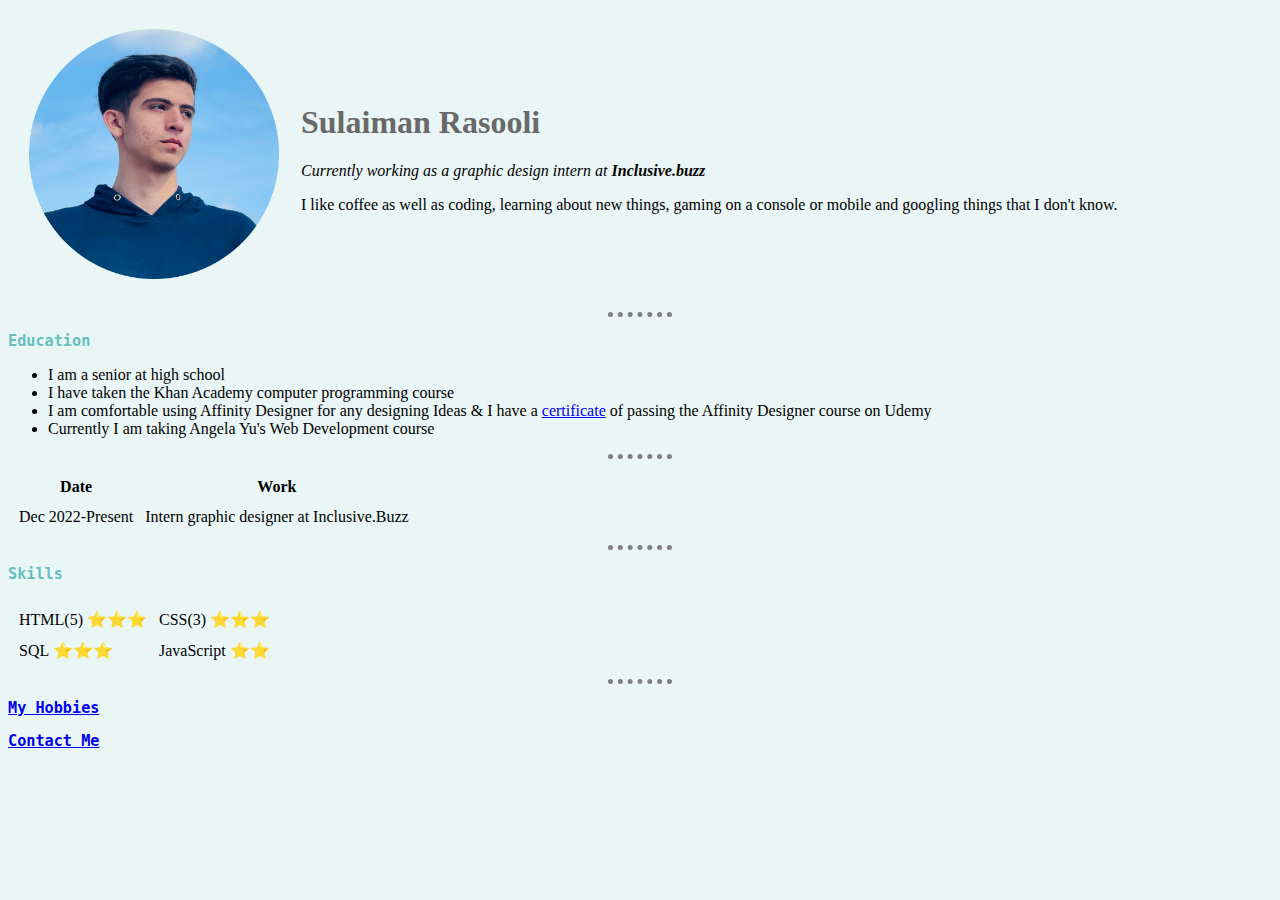
<file: index.html>
<!DOCTYPE html>
<html>
<head>
    <meta charset="UTF-8">
    <title>🥴 Sulaiman's Personal Site</title>
    <link rel="stylesheet" href="css/styles.css">
</head>
<body>
  <table cellspacing="20">
    <tr>
      <td><img src="My Image-modified.png" width="250px" alt="This is a picture of this website's owner's name"></td>
      <td><h1>Sulaiman Rasooli</h1>
        <p><em>Currently working as a graphic design intern at <strong>Inclusive.buzz</strong></em></p>
        <p>I like coffee as well as coding, learning about new things, gaming on a console or mobile and googling things that I don't know.</p></td>
    </tr>
  </table>
         <hr>
         <h3>Education</h3>
         <ul>
            <li>I am a senior at high school</li>
            <li>I have taken the Khan Academy computer programming course</li>
            <li>I am comfortable using Affinity Designer for any designing Ideas & 
                I have a <a href="https://www.udemy.com/certificate/UC-8b96e893-a019-46e0-9bd3-ba1463126667/">certificate</a> of passing the Affinity Designer course on Udemy</li>
            <li>Currently I am taking Angela Yu's Web Development course</li>    
         </ul>
         <hr>
         <table cellspacing="10">
          <thead>
            <tr>
              <th>Date</th>
              <th>Work</th>
            </tr>
          </thead>
          <tbody>
            <tr>
              <td>Dec 2022-Present</td>
              <td>Intern graphic designer at Inclusive.Buzz</td>
            </tr>
          </tbody>
         </table>
         <hr>
         <h3>Skills</h3>
         <table cellspacing="10">
          <tr>
            <td>HTML(5) ⭐⭐⭐ </td>  
            <td>CSS(3) ⭐⭐⭐</td>
          </tr>
          <tr>  
            <td>SQL ⭐⭐⭐</td>
            <td>JavaScript ⭐⭐</td>
          </tr>
         </table>
         <hr>
         <h3><a href="hobbies.html">My Hobbies</a></h3>
         <h3><a href="contact.html">Contact Me</a></h3>
         

</body>
</html>
</file>
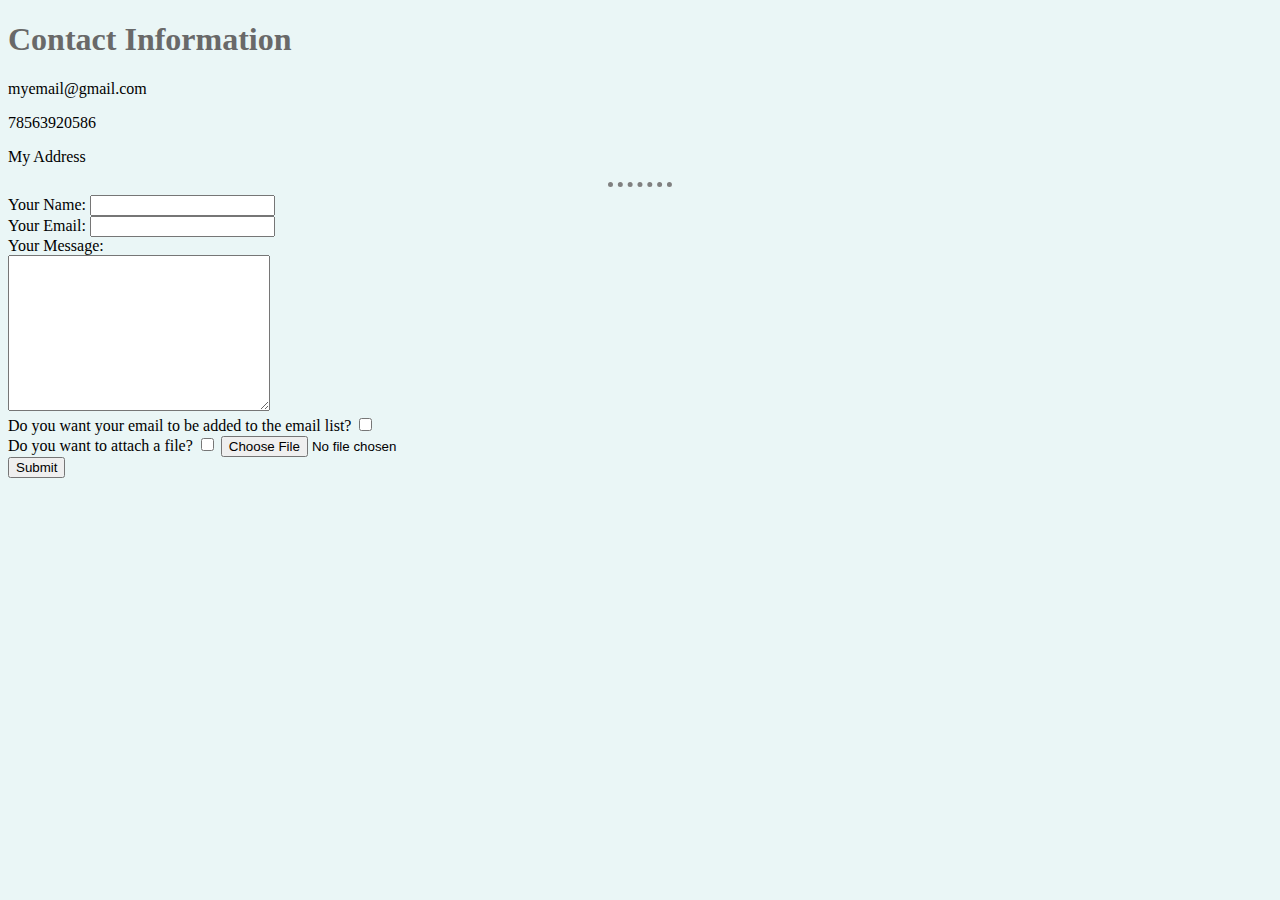
<file: contact.html>
<!DOCTYPE html>
<html lang="en">
<head>
    <meta charset="UTF-8">
    <title>🥴 My Contact Information</title>
    <link rel="stylesheet" href="css/styles.css">
</head>
<body>
    <h1>Contact Information</h1>
        <p>myemail@gmail.com</p>
        <p>78563920586</p>
        <p>My Address</p>
        <hr>
        <form action="mailto:sulai.rasooli09@gmail.com" method="post" enctype="text/plain">
            <label for="yourName"> Your Name:</label>
            <input type="text"><br>
            <label for="yourEmail"> Your Email:</label>
            <input type="text"><br>
            <label for="yourMessage">Your Message:</label><br>
            <textarea name="name" cols="30" rows="10"></textarea><br>
            <label for="">Do you want your email to be added to the email list?</label>
            <input type="checkbox"><br>
            <label for="">Do you want to attach a file?</label>
            <input type="checkbox">
            <input type="file"><br>
            <input type="submit">
        </form>
</body>
</html>
</file>
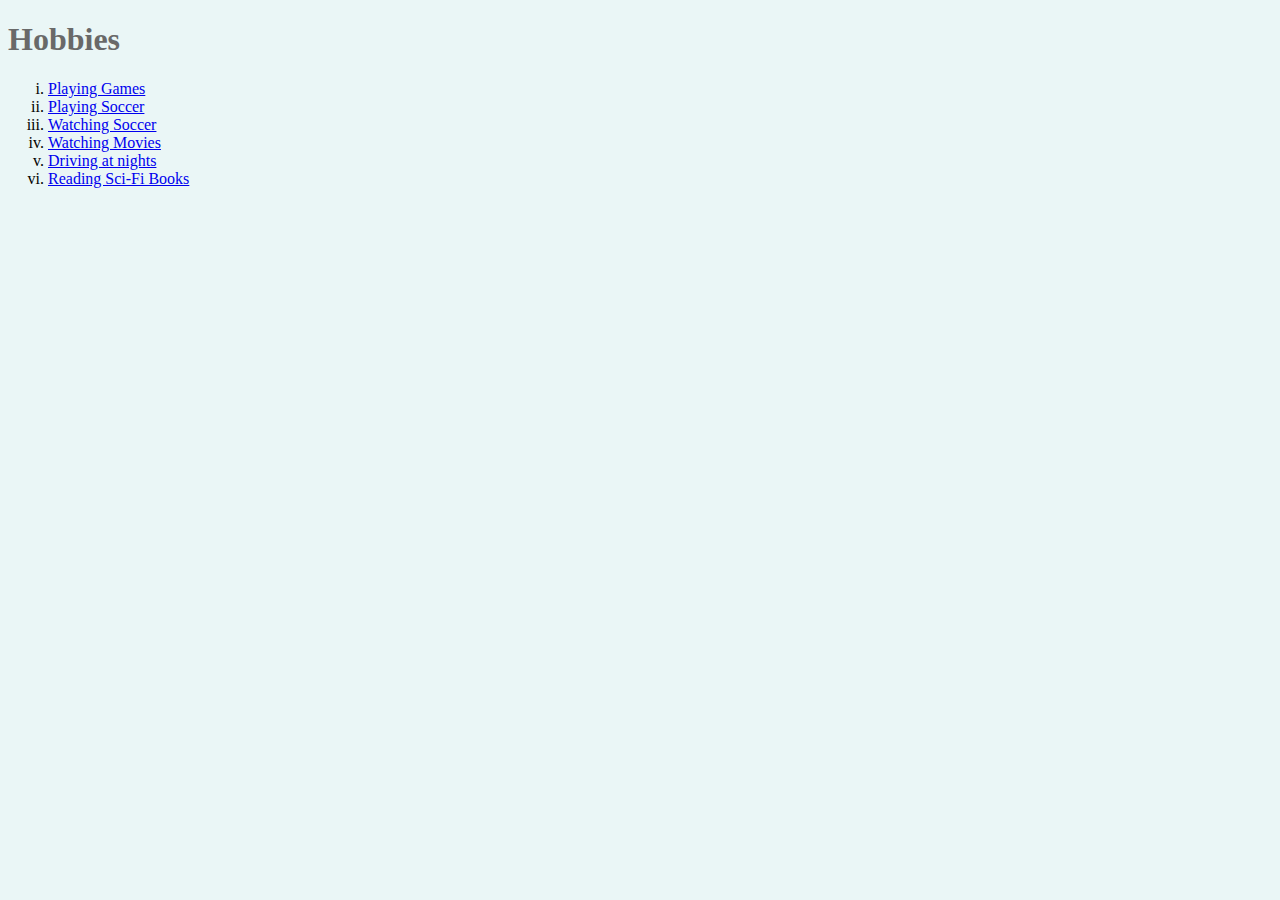
<file: hobbies.html>
<!DOCTYPE html>
<html lang="en">
<head>
    <meta charset="UTF-8">
    
    <title>🥴 My Hobbies</title>
    <link rel="stylesheet" href="css/styles.css">
</head>
<body>
    <h1>Hobbies</h1>
         <ol type="i">
            <li><a href="https://en.wikipedia.org/wiki/Video_game_console">Playing Games</a></li>
            <li><a href="https://en.wikipedia.org/wiki/Association_football">Playing Soccer</a></li>
            <li><a href="https://www.livesoccertv.com/">Watching Soccer</a></li>
            <li><a href="https://hdtoday.tv/genre/tv-movie?page=2">Watching Movies</a></li>
            <li><a href="https://en.wikipedia.org/wiki/Driving">Driving at nights</a></li>
            <li><a href="https://www.panmacmillan.com/blogs/science-fiction-and-fantasy/best-new-science-fiction-books">Reading Sci-Fi Books</a></li>

         </ol>
    
</body>
</html>
</file>
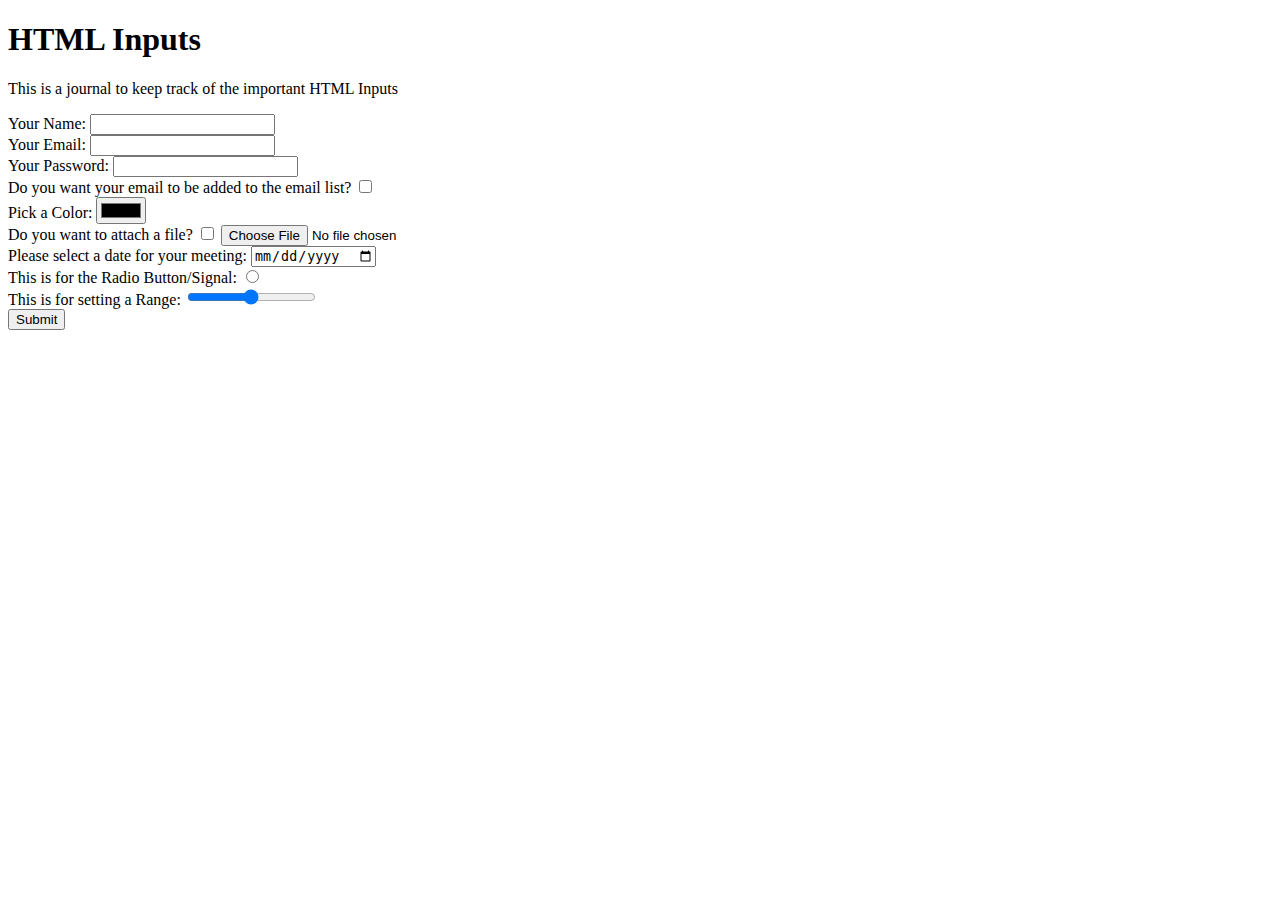
<file: inputs.html>
<!DOCTYPE html>
<html lang="en">
<head>
    <meta charset="UTF-8">
    <title>HTML Inputs</title>
</head>
<body>
    <h1>HTML Inputs</h1>
    <p>This is a journal to keep track of the important HTML Inputs</p>
    <form action="" method="get">
        <label for="name"> Your Name:</label>
        <input type="text"><br>
        <label for="email"> Your Email:</label>
        <input type="text"><br>
        <label for="password">Your Password:</label>
        <input type="password"><br>
        <label for="">Do you want your email to be added to the email list?</label>
        <input type="checkbox"><br>
        <label for="">Pick a Color:</label>
        <input type="color"><br>
        <label for="">Do you want to attach a file?</label>
        <input type="checkbox">
        <input type="file"><br>
        <label for="">Please select a date for your meeting:</label>
        <input type="date"><br>
        <label for="">This is for the Radio Button/Signal:</label>
        <input type="radio"><br>
        <label for="">This is for setting a Range:</label>
        <input type="range"><br>
        <input type="submit">
        
    </form>
    
</body>
</html>
</file>
<file: css/styles.css>
body {
    background-color: #EAF6F6;
  }

  hr {
    border-style: none;
    border-top-style: dotted;
    border-color: grey;
    border-width: 5px;
    width: 5%;
  }

  h1 {
    color: dimgrey;
  }
  h3 {
    font-family: monospace;
    color: #66BFBF
  }
</file>
